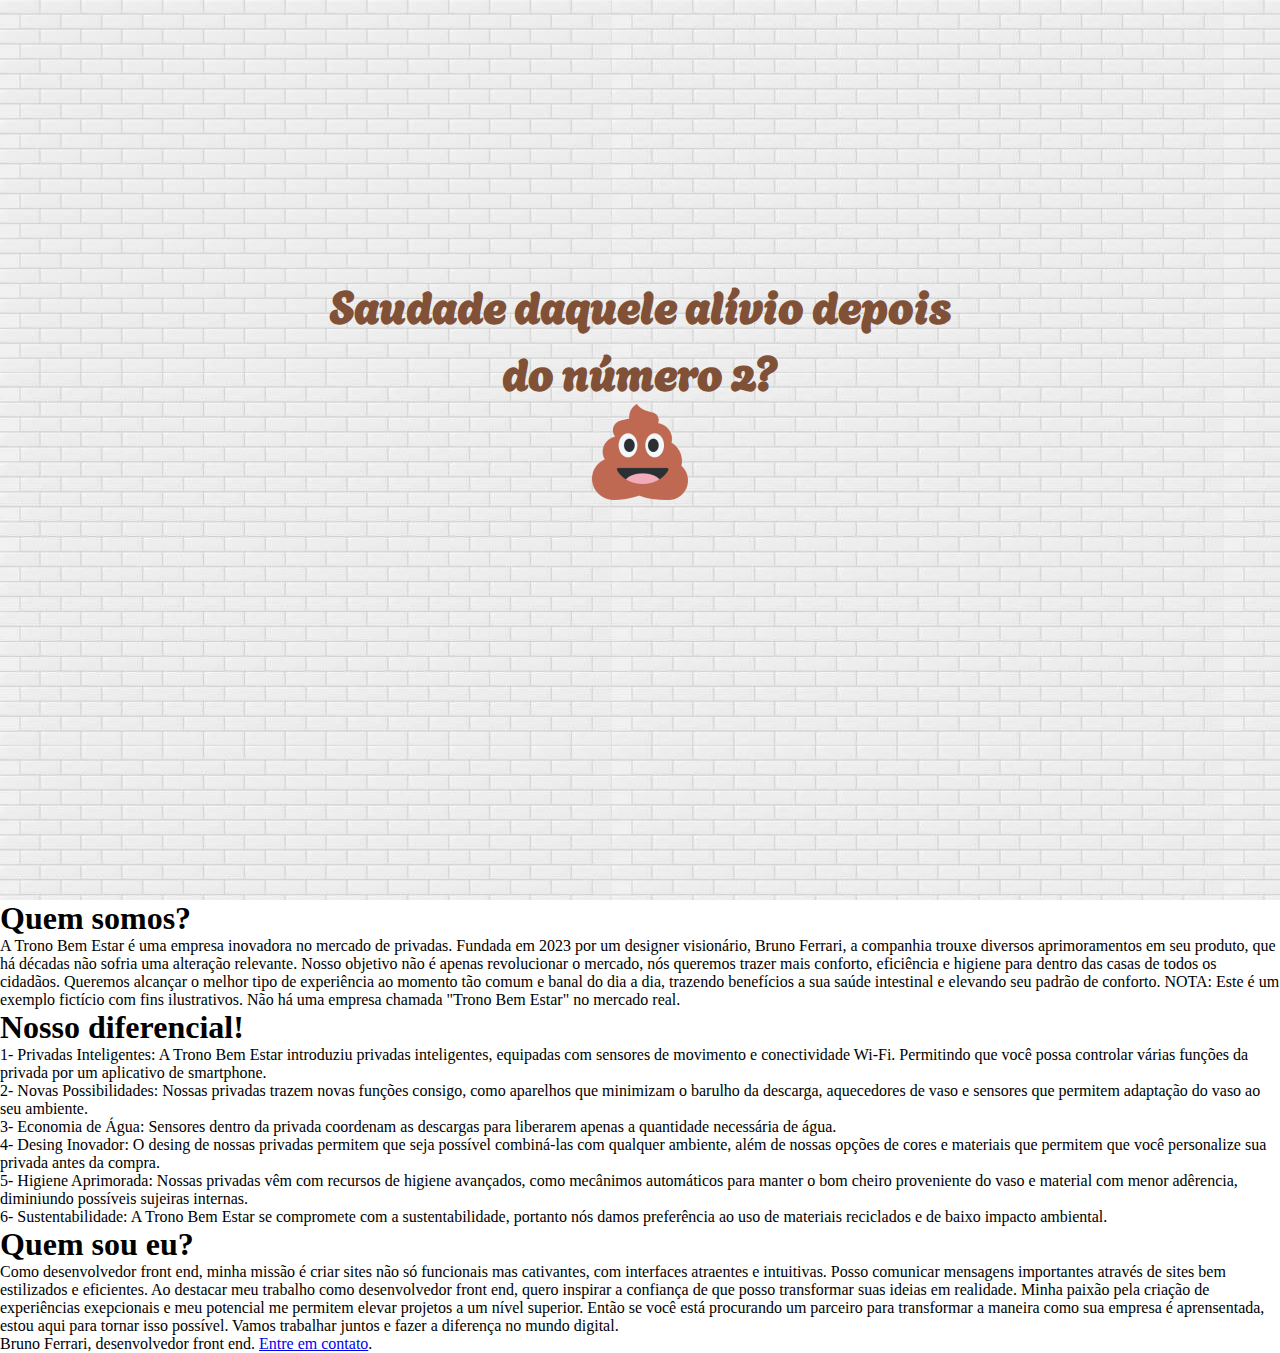
<file: index.html>
<!DOCTYPE html>

<!--Língua em que será escrito-->
<html lang="pt-br">


<head>

    <!--Parâmetro para aceitar acentuações-->
    <meta charset="UTF-8">

    <!--Espaço que o conteúdo ocupará-->
    <meta name="viewport" content="width=device-width, initial-scale=1.0">

    <!--Ícone do site-->
    <link rel="shortcut icon" href="imagens/favicon.ico" type="image/x-icon">

    <!--Nome do site-->
    <title>TronoBemEstar</title>

    <!--Estilos do site(CSS)-->
    <link rel="stylesheet" href="styles.css">

</head>



<body> <!--Imagem de fundo do body-->

    <!--Texto introdutório e emoji-->
    <header>
        <h1>Saudade daquele alívio depois<br>do número 2?</h1> <!--Título-->
        <img src="imagens/poop.png" alt="Emoji do cocô"> <!--Emoji-->
    </header>

    <!--Conteúdo do site-->
    <main>
        <section>
            <h1>Quem somos?</h1>
            <p>
                A Trono Bem Estar é uma empresa inovadora no mercado de privadas. Fundada em 2023 por um designer visionário, Bruno Ferrari, a companhia trouxe diversos aprimoramentos em seu produto, que há décadas não sofria uma alteração relevante. Nosso objetivo não é apenas revolucionar o mercado, nós queremos trazer mais conforto, eficiência e higiene para dentro das casas de todos os cidadãos. Queremos alcançar o melhor tipo de experiência ao momento tão comum e banal do dia a dia, trazendo benefícios a sua saúde intestinal e elevando seu padrão de conforto.
                NOTA: Este é um exemplo fictício com fins ilustrativos. Não há uma empresa chamada "Trono Bem Estar" no mercado real.
            </p>
        </section>

        <section>
            <h1>Nosso diferencial!</h1>  <!--Cada número terá seu próprio espaço/fundo-->
            <ol>
                <li>
                    1- Privadas Inteligentes: A Trono Bem Estar introduziu privadas inteligentes, equipadas com sensores de movimento e conectividade Wi-Fi. Permitindo que você possa controlar várias funções da privada por um aplicativo de smartphone.
                </li>
                <li>
                    2- Novas Possibilidades: Nossas privadas trazem novas funções consigo, como aparelhos que minimizam o barulho da descarga, aquecedores de vaso e sensores que permitem adaptação do vaso ao seu ambiente.
                </li>
                <li>
                    3- Economia de Água: Sensores dentro da privada coordenam as descargas para liberarem apenas a quantidade necessária de água.
                </li>
                <li>
                    4- Desing Inovador: O desing de nossas privadas permitem que seja possível combiná-las com qualquer ambiente, além de nossas opções de cores e materiais que permitem que você personalize sua privada antes da compra.
                </li>
                <li>
                    5- Higiene Aprimorada: Nossas privadas vêm com recursos de higiene avançados, como mecânimos automáticos para manter o bom cheiro proveniente do vaso e material com menor adêrencia, diminiundo possíveis sujeiras internas.
                </li>
                <li>
                    6- Sustentabilidade: A Trono Bem Estar se compromete com a sustentabilidade, portanto nós damos preferência ao uso de materiais reciclados e de baixo impacto ambiental.
                </li>
            </ol>
        </section>

        <section>
            <h1>Quem sou eu?</h1>
            <p>
                Como desenvolvedor front end, minha missão é criar sites não só funcionais mas cativantes, com interfaces atraentes e intuitivas. Posso comunicar mensagens importantes através de sites bem estilizados e eficientes. Ao destacar meu trabalho como desenvolvedor front end, quero inspirar a confiança de que posso transformar suas ideias em realidade. Minha paixão pela criação de experiências exepcionais e meu potencial me permitem elevar projetos a um nível superior.
                Então se você está procurando um parceiro para transformar a maneira como sua empresa é aprensentada, estou aqui para tornar isso possível. Vamos trabalhar juntos e fazer a diferença no mundo digital.
            </p>
        </section>    
    </main>
    
    <aside>
        <p>
            Bruno Ferrari, desenvolvedor front end.
            <a href="https://github.com/BrunoMFerrari" target="_blank">Entre em contato</a>.
        </p>
    </aside>
</body>
</html>
</file>
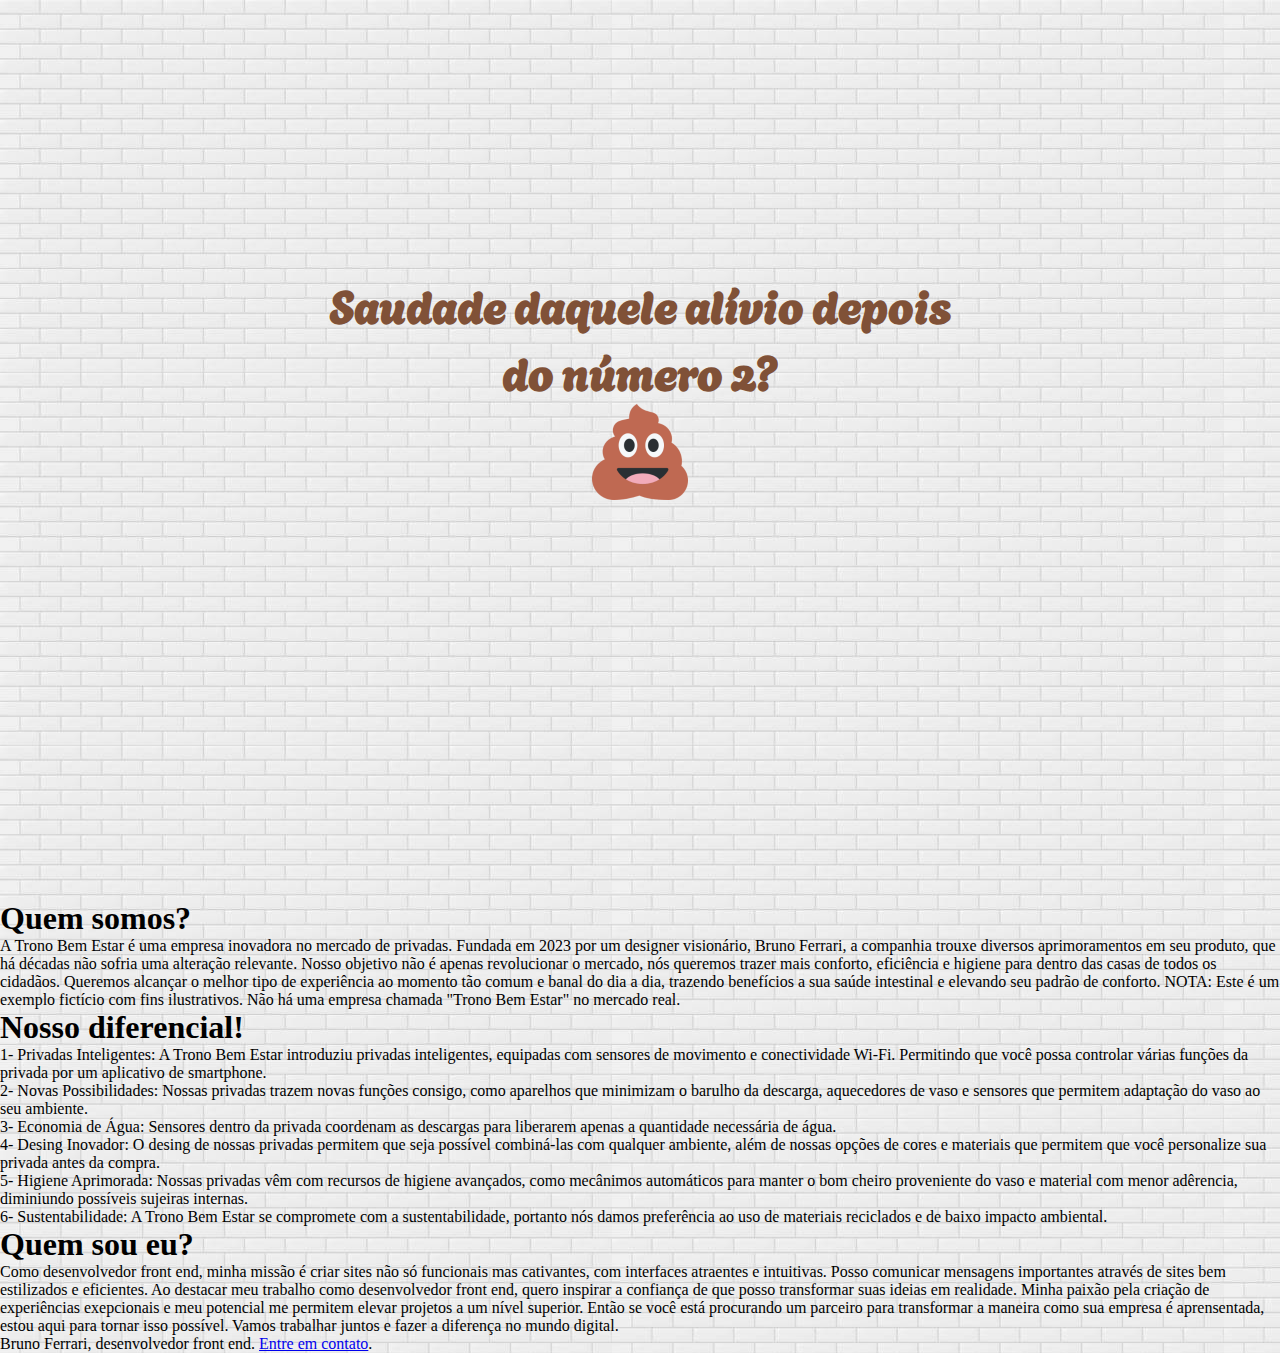
<file: main.html>
<!DOCTYPE html>

<!--Língua em que será escrito-->
<html lang="pt-br">


<head>

    <!--Parâmetro para aceitar acentuações-->
    <meta charset="UTF-8">

    <!--Espaço que o conteúdo ocupará-->
    <meta name="viewport" content="width=device-width, initial-scale=1.0">

    <!--Ícone do site-->
    <link rel="shortcut icon" href="imagens/favicon.ico" type="image/x-icon">

    <!--Nome do site-->
    <title>TronoBemEstar</title>

    <!--Estilos do site(CSS)-->
    <link rel="stylesheet" href="styles.css">

</head>



<body background="imagens/background.jpg" > <!--Imagem de fundo do body-->

    <!--Texto introdutório e emoji-->
    <header id="introducaoposicao">
        <h1 id="introducaofrase">Saudade daquele alívio depois<br>do número 2?</h1> <!--Título-->
        <img src="imagens/poop.png" alt="Emoji do cocô" id="cocotamanho"> <!--Emoji-->
    </header>

    <!--Conteúdo do site-->
    <main>
        <section>
            <h1>Quem somos?</h1>
            <p>
                A Trono Bem Estar é uma empresa inovadora no mercado de privadas. Fundada em 2023 por um designer visionário, Bruno Ferrari, a companhia trouxe diversos aprimoramentos em seu produto, que há décadas não sofria uma alteração relevante. Nosso objetivo não é apenas revolucionar o mercado, nós queremos trazer mais conforto, eficiência e higiene para dentro das casas de todos os cidadãos. Queremos alcançar o melhor tipo de experiência ao momento tão comum e banal do dia a dia, trazendo benefícios a sua saúde intestinal e elevando seu padrão de conforto.
                NOTA: Este é um exemplo fictício com fins ilustrativos. Não há uma empresa chamada "Trono Bem Estar" no mercado real.
            </p>
        </section>

        <section>
            <h1>Nosso diferencial!</h1>  <!--Cada número terá seu próprio espaço/fundo-->
            <ol>
                <li>
                    1- Privadas Inteligentes: A Trono Bem Estar introduziu privadas inteligentes, equipadas com sensores de movimento e conectividade Wi-Fi. Permitindo que você possa controlar várias funções da privada por um aplicativo de smartphone.
                </li>
                <li>
                    2- Novas Possibilidades: Nossas privadas trazem novas funções consigo, como aparelhos que minimizam o barulho da descarga, aquecedores de vaso e sensores que permitem adaptação do vaso ao seu ambiente.
                </li>
                <li>
                    3- Economia de Água: Sensores dentro da privada coordenam as descargas para liberarem apenas a quantidade necessária de água.
                </li>
                <li>
                    4- Desing Inovador: O desing de nossas privadas permitem que seja possível combiná-las com qualquer ambiente, além de nossas opções de cores e materiais que permitem que você personalize sua privada antes da compra.
                </li>
                <li>
                    5- Higiene Aprimorada: Nossas privadas vêm com recursos de higiene avançados, como mecânimos automáticos para manter o bom cheiro proveniente do vaso e material com menor adêrencia, diminiundo possíveis sujeiras internas.
                </li>
                <li>
                    6- Sustentabilidade: A Trono Bem Estar se compromete com a sustentabilidade, portanto nós damos preferência ao uso de materiais reciclados e de baixo impacto ambiental.
                </li>
            </ol>
        </section>

        <section>
            <h1>Quem sou eu?</h1>
            <p>
                Como desenvolvedor front end, minha missão é criar sites não só funcionais mas cativantes, com interfaces atraentes e intuitivas. Posso comunicar mensagens importantes através de sites bem estilizados e eficientes. Ao destacar meu trabalho como desenvolvedor front end, quero inspirar a confiança de que posso transformar suas ideias em realidade. Minha paixão pela criação de experiências exepcionais e meu potencial me permitem elevar projetos a um nível superior.
                Então se você está procurando um parceiro para transformar a maneira como sua empresa é aprensentada, estou aqui para tornar isso possível. Vamos trabalhar juntos e fazer a diferença no mundo digital.
            </p>
        </section>    
    </main>
    
    <aside>
        <p>
            Bruno Ferrari, desenvolvedor front end.
            <a href="#">Entre em contato</a>.
        </p>
    </aside>
</body>
</html>
</file>
<file: styles.css>
/*Suporte de acentuações*/
@charset "UTF-8";

/*Carregando fontes*/
@font-face {
    font-family: 'ST';
    src: url('fontes/SvelteTrial-Regular.ttf') format('truetype');
    font-weight: normal;
    font-style: normal;}
@font-face {
    font-family: 'K&Q';
    src: url('fontes/King\ &\ Queen.ttf') format('truetype');
    font-weight: normal;
    font-style: normal;}
@font-face {
    font-family: 'AR';
    src: url(fontes/Agbalumo-Regular.ttf);}

/*Variáveis*/
:root{
    --cor1: #805137;}


/*Tirando margens geradas automaticamente*/
* {
    margin: 0px;
    padding: 0px;}
/*Estilos da introdução do site*/
header{
    /*Imagem de fundo da introdução*/
    background-image: url(imagens/background.jpg);
    background-attachment: fixed;
    /*Tamanho da imagem de fundo*/
    height: 100vh;
    /*Posição do texto introdutório*/
    text-align: center;}
header h1{
    /*Posicionamento do texto no centro*/
    padding-top: 30vh;
    /*Tipo, tamanho e formato da fonte utilizada*/
    font-family: 'AR';
    font-size: 5vh;
    font-style: normal;
    text-decoration: none;

    /*Cor da fonte*/
    color: var(--cor1);}
header img{
    /*Tamanho da imagem utilizada*/
    height: 7.5vw;
    width: 7.5vw;}
</file>
